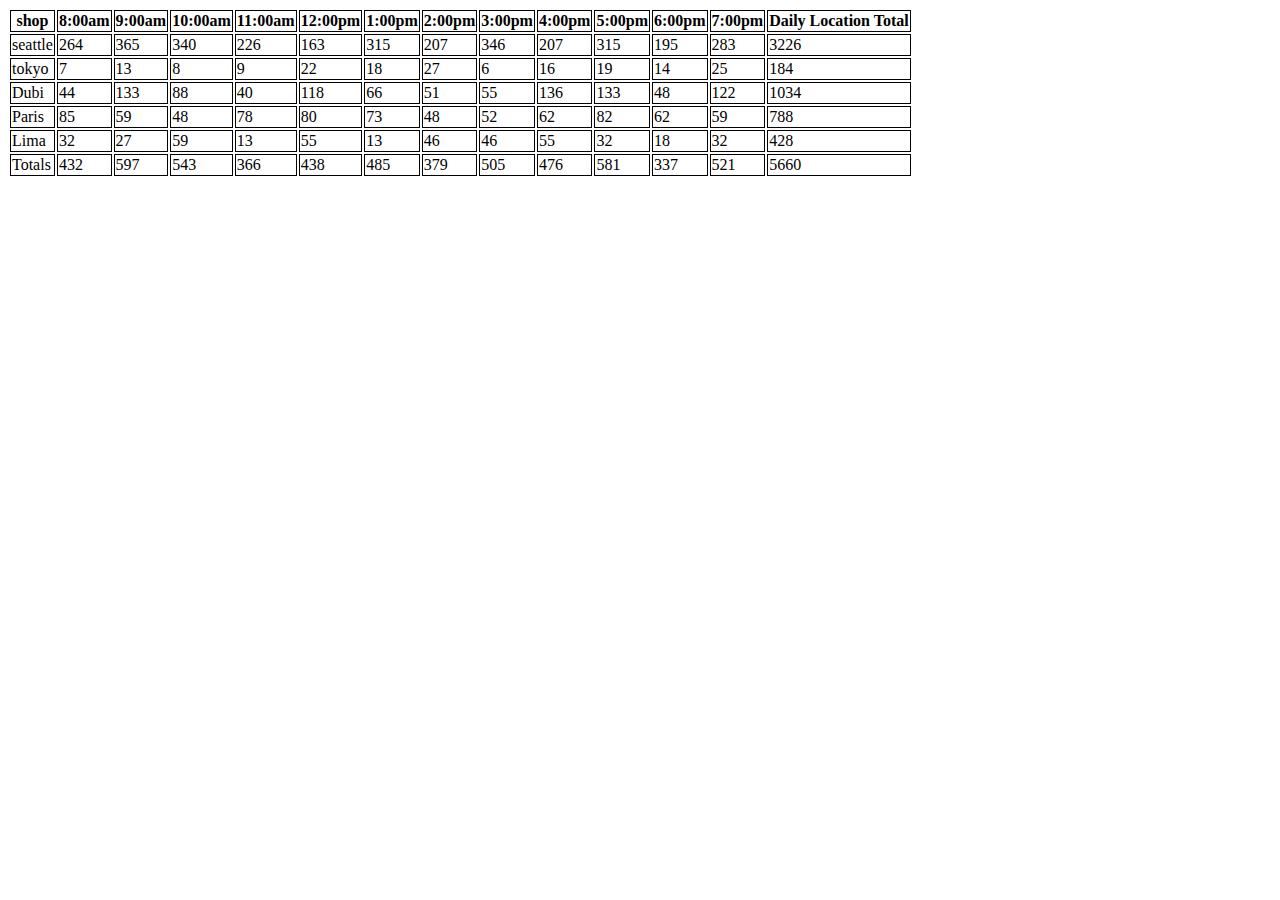
<file: sales.html>
<!DOCTYPE html>
<html lang="en">
<head>
    <meta charset="UTF-8">
    <meta http-equiv="X-UA-Compatible" content="IE=edge">
    <meta name="viewport" content="width=device-width, initial-scale=1.0">
    <title>Document</title>
    <link rel="stylesheet" href="css/style.css">
</head>
<body>
<div id="seattle_shop">
    <!-- <article>
    <h6></h6>
    <ul>
        <li></li>
    </ul>
</article> -->

</div>
    <script src="js/app.js"></script>
    
</body>
</html>
</file>
<file: css/style.css>
th , tr , td {
    border: 1px solid ;
}
</file>
